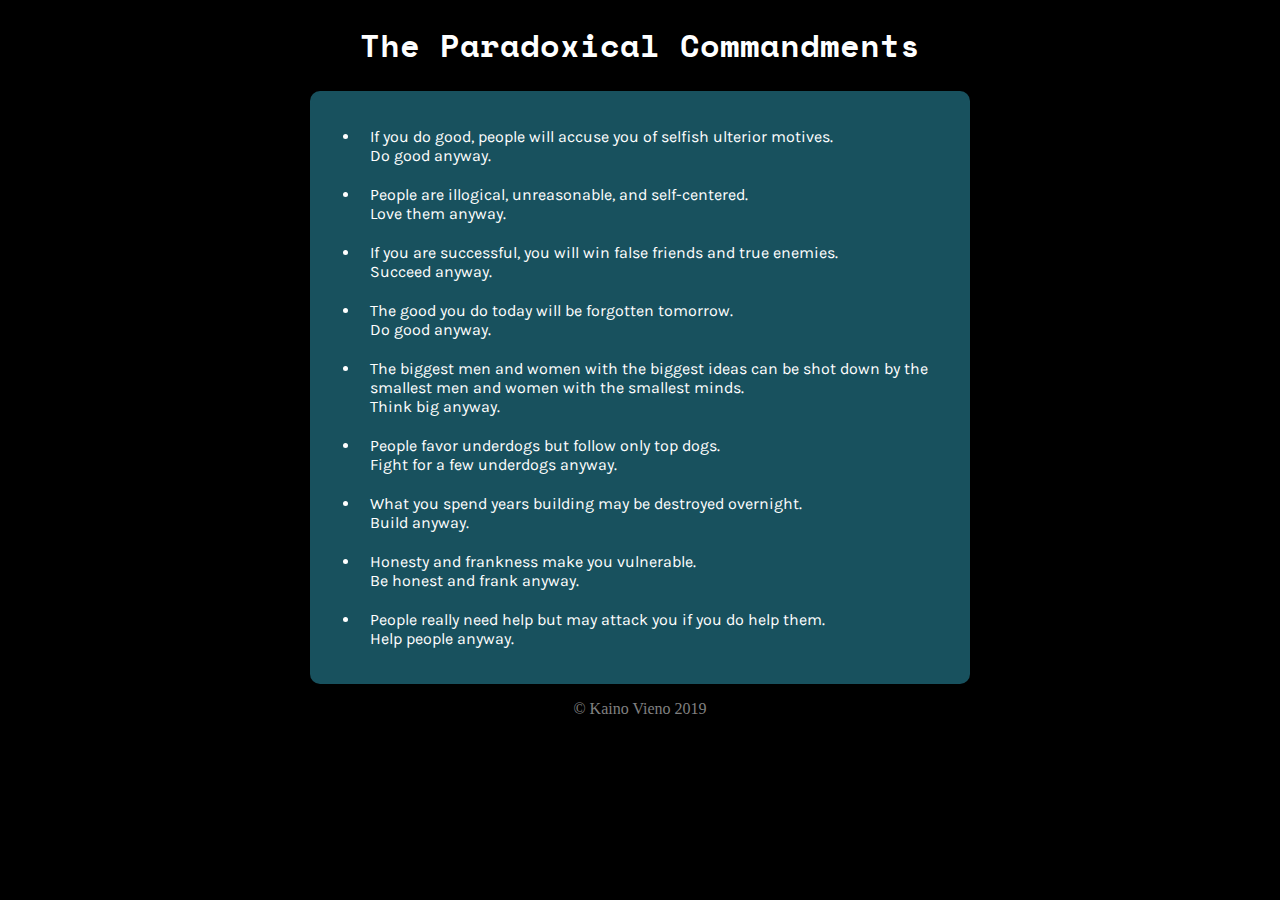
<file: 01_paradoxical_commandments/index.html>
<!DOCTYPE html>
<html lang="en">

<head>
    <meta charset="UTF-8">
    <meta name="viewport" content="width=device-width, initial-scale=1.0">
    <meta http-equiv="X-UA-Compatible" content="ie=edge">
    <title>Paradoxical Commandments</title>
    <link rel="stylesheet" href="styles.css">
    <link href="https://fonts.googleapis.com/css?family=Karla|Space+Mono" rel="stylesheet">
</head>

<body>
    <div class="main-container">
        <h1>The Paradoxical Commandments</h1>
        <div class="commandments">
            <ul>
                <li>
                    If you do good, people will accuse you of selfish ulterior motives.
                    <br>Do good anyway.
                </li>
                <li>
                    People are illogical, unreasonable, and self-centered.
                    <br>Love them anyway.
                </li>
                <li>
                    If you are successful, you will win false friends and true enemies.
                    <br>Succeed anyway.
                </li>
                <li>
                    The good you do today will be forgotten tomorrow.
                    <br>Do good anyway.
                </li>
                <li>
                    The biggest men and women with the biggest ideas can be shot down by the smallest men and women with
                    the smallest minds.
                    <br>Think big anyway.
                </li>
                <li>
                    People favor underdogs but follow only top dogs.
                    <br>Fight for a few underdogs anyway.
                </li>
                <li>
                    What you spend years building may be destroyed overnight.
                    <br>Build anyway.
                </li>
                <li>
                    Honesty and frankness make you vulnerable.
                    <br>Be honest and frank anyway.
                </li>
                <li>
                    People really need help but may attack you if you do help them.
                    <br>Help people anyway.
                </li>
            </ul>
        </div>
    </div>
    <footer>&copy; Kaino Vieno 2019</footer>
</body>

</html>
</file>
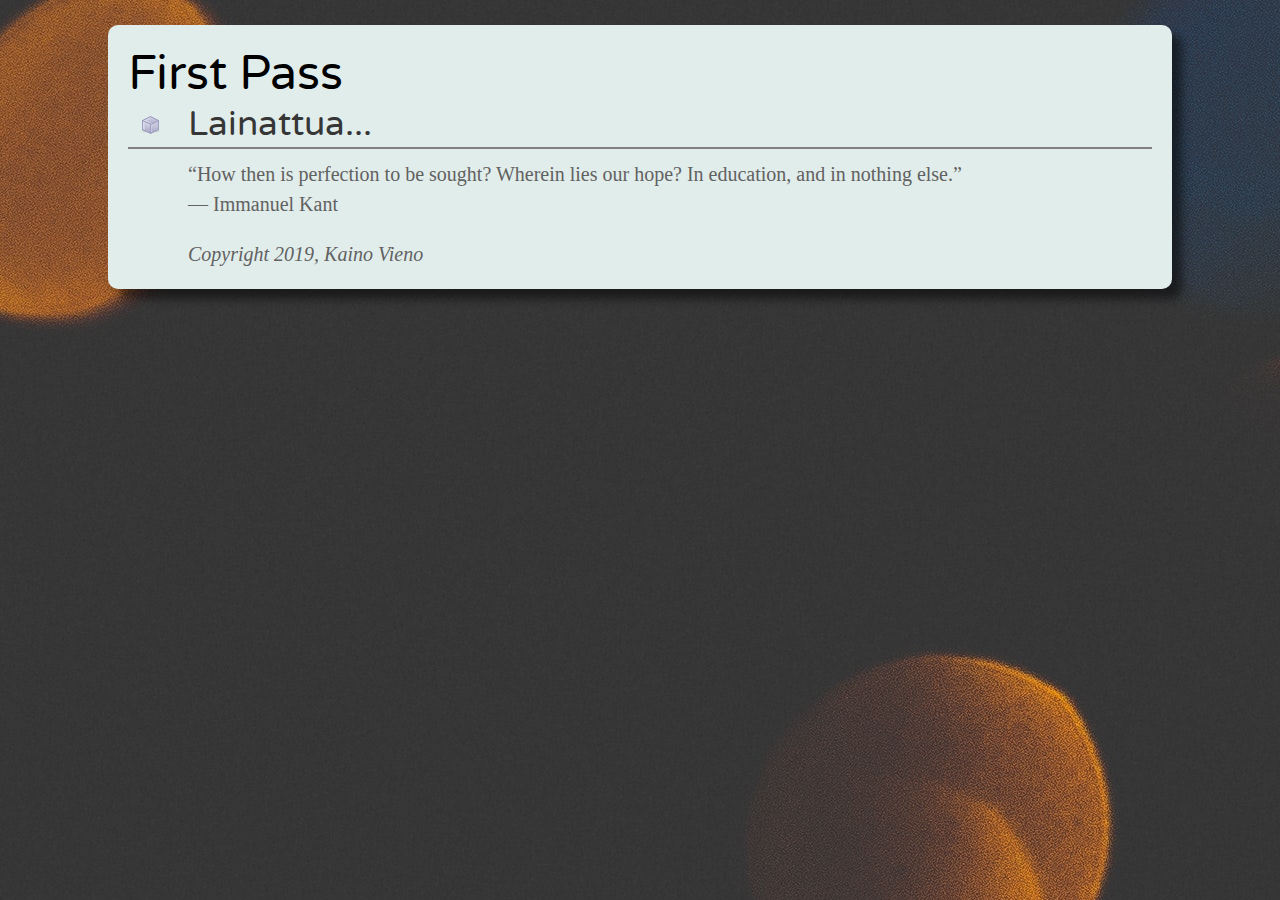
<file: 02_first_pass/index.html>
<!DOCTYPE html>
<html lang="en">
<head>
    <meta charset="UTF-8">
    <meta name="viewport" content="width=device-width, initial-scale=1.0">
    <meta http-equiv="X-UA-Compatible" content="ie=edge">
    <title>Document</title>
    <link rel="stylesheet" href="styles.css">
    <link rel="stylesheet" href="https://fonts.googleapis.com/css?family=Varela+Round">
</head>
<body>
    <h1>First Pass</h1>
    <h2>Lainattua...</h2>
    <blockquote>
        “How then is perfection to be sought? Wherein lies our hope? In education, and in nothing else.”
        <br>
        ― Immanuel Kant 
    </blockquote>
    <address>
        Copyright 2019, Kaino Vieno
    </address>
</body>
</html>
</file>
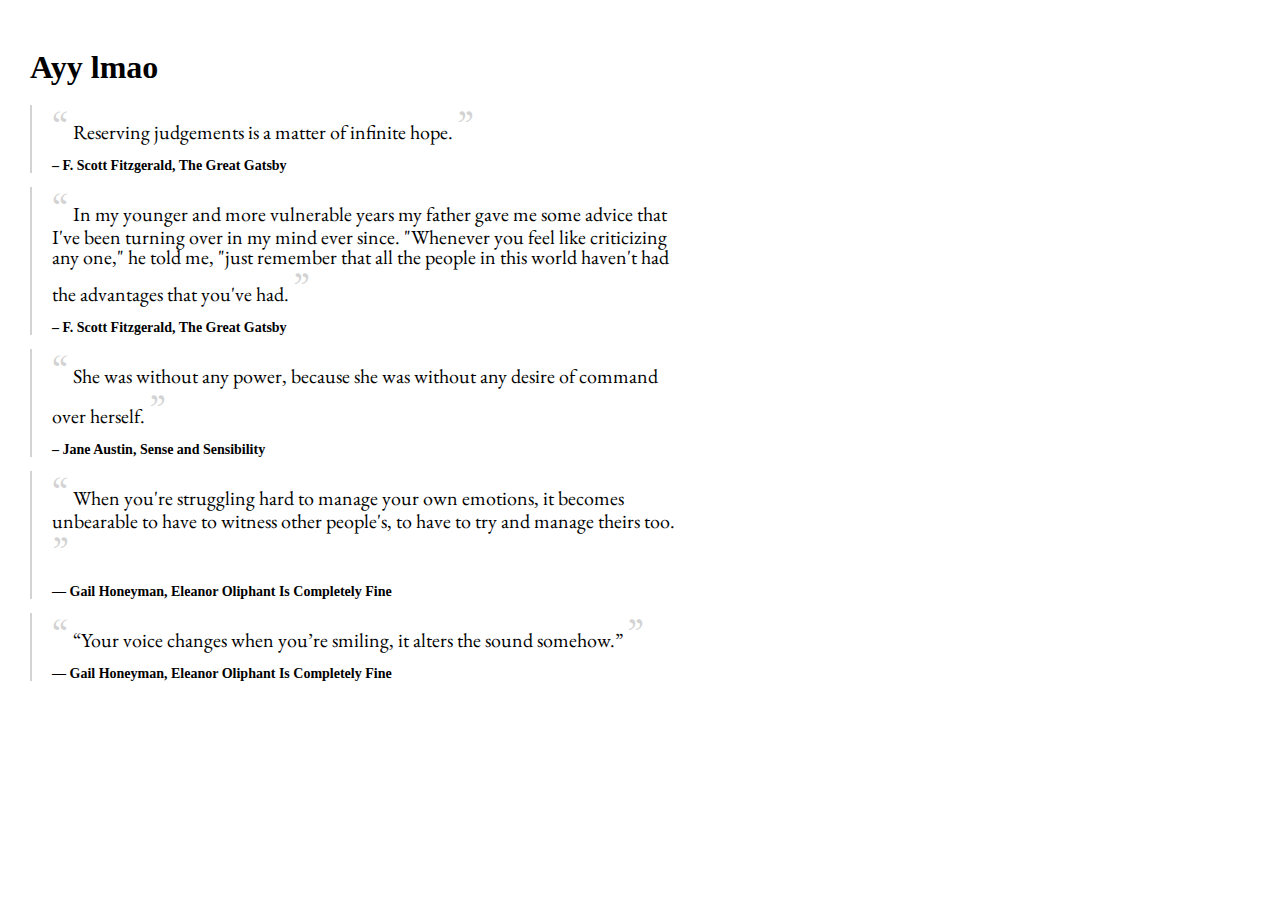
<file: 04_gatsby/index.html>
<!DOCTYPE html>
<html lang="en">

<head>
    <meta charset="UTF-8">
    <meta name="viewport" content="width=device-width, initial-scale=1.0">
    <meta http-equiv="X-UA-Compatible" content="ie=edge">
    <title>The Great Gatsby</title>
    <link rel="stylesheet" href="styles.css">
    <link href="https://fonts.googleapis.com/css?family=EB+Garamond" rel="stylesheet"> 
</head>

<body>
    <div>
        <h1>Ayy lmao</h1>
        <article>
            <div class="citation">
            <blockquote>
                Reserving judgements is a matter of infinite hope.
            </blockquote>
            <p class="author">– F. Scott Fitzgerald, The Great Gatsby</p>
        </article>

        <article class="citation">
            <blockquote>
                In my younger and more vulnerable years my father gave me some advice that I've been 
                turning over in my mind ever since. "Whenever you feel like criticizing any one," he told 
                me, "just remember that all the people in this world haven't had the advantages that you've had.
            </blockquote>
            <p class="author">– F. Scott Fitzgerald, The Great Gatsby</p>
        </article>

        <article class="citation">
            <blockquote>
                She was without any power, because she was without any desire of command over herself.
            </blockquote>
            <p class="author">– Jane Austin, Sense and Sensibility</p>
        </article>

        <article class="citation">
            <blockquote>
                    When you're struggling hard to manage your own emotions, it becomes unbearable to 
                    have to witness other people's, to have to try and manage theirs too.
            </blockquote>
            <p class="author">― Gail Honeyman, Eleanor Oliphant Is Completely Fine</p>
        </article>

        <article class="citation">
            <blockquote>
                    “Your voice changes when you’re smiling, it alters the sound somehow.”
            </blockquote>
            <p class="author">― Gail Honeyman, Eleanor Oliphant Is Completely Fine</p>
        </article>
    </div>

</body>

</html>
</file>
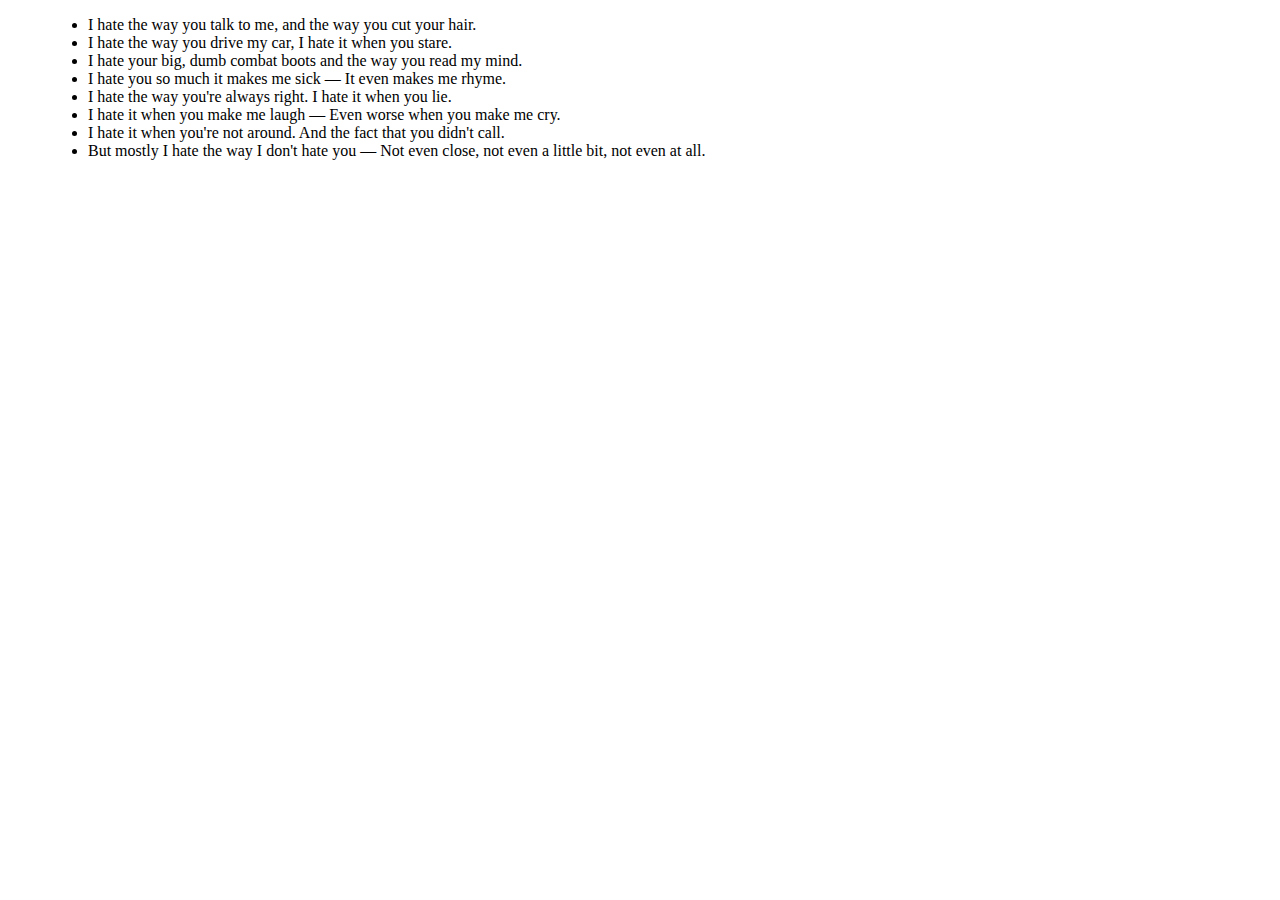
<file: 05_ten_things_I_hate_about_you/index.html>
<!DOCTYPE html>
<html lang="en">
<head>
    <meta charset="UTF-8">
    <meta name="viewport" content="width=device-width, initial-scale=1.0">
    <meta http-equiv="X-UA-Compatible" content="ie=edge">
    <title>Document</title>
</head>
<body>

    <blockquote>
        <ul>
            <li>I hate the way you talk to me, and the way you cut your hair. </li>
            <li>I hate the way you drive my car, I hate it when you stare.</li>
            <li>I hate your big, dumb combat boots and the way you read my mind. </li>
            <li>I hate you so much it makes me sick — It even makes me rhyme. </li>
            <li>I hate the way you're always right. I hate it when you lie. </li>
            <li>I hate it when you make me laugh — Even worse when you make me cry.</li>
            <li>I hate it when you're not around. And the fact that you didn't call.</li>
            <li>But mostly I hate the way I don't hate you — Not even close, not even a little bit, not even at all.</li>
        </ul>
    </blockquote>
    
</body>
</html>
</file>
<file: 01_paradoxical_commandments/styles.css>
body {
    background-color: black;
}

.main-container {
    color: white;
    font-family: 'Space Mono', monospace;
    max-width: 660px;
    margin: 1em auto;
}

.main-container > h1 {
    text-align: center;
}

.commandments {
    background-color: rgb(24, 81, 94);
    padding: 10px;
    border-radius: 10px;
    border: 1em;
}

li {
    font-family: 'Karla', sans-serif;
    padding: 10px;
}

footer {
    color: gray;
    text-align: center;
}
</file>
<file: 02_first_pass/styles.css>
html {
    padding-top: 25px;
    background-image: url(images/abstract-blur.jpg)
}

body {
    width: 80%;
    padding: 20px;
    margin: 0 auto;
    border-radius: 10px;
    box-shadow: 10px 10px 10px rgba(0, 0, 0, .5);
    background-color: #E1EDEB;
}

h1 {
    font-family: 'Varela Round', 'Arial Black', serif;
    font-weight: normal;
    font-size: 3em;
    margin: 0;
}

blockquote {
    font-family: 'Palatino Linotype', Baskerville, serif;
    font-size: 1.25em;
    color: #616161;
    line-height: 150%;
    margin-top: 10px;
    margin-left: 60px;
}

h2 {
    color: rgb(54, 54, 54);
    font-family: 'Varela Round', 'Arial Black', serif;
    font-weight: normal;
    font-size: 2.2em;
    border-bottom: 2px grey solid;
    background: url(images/head-icon.png) no-repeat 10px 10px;
    padding: 0 0 2px 60px;
    margin: 0;
}

address {
    font-family: "Palatino Linotype", Baskerville, serif;
    font-size: 1.25em;
    color: #616161;
    line-height: 150%;
    margin-top: 10px;
    margin-left: 60px;
}
</file>
<file: 04_gatsby/styles.css>
body {
    max-width: 680px;
    margin: 20px;
	padding: 10px 10px;
    border: 0;
    line-height: 1;
    font-size: 100%;
}

article {
    display: block;
}

.citation {
    border-left: solid lightgray;
    border-width: 2px;
    padding: 0 20px;
    font-size: 20px;
}

.citation blockquote {
    font-family: 'EB Garamond', serif;
}

.citation p {
    font-weight: bold;
    font-size: 14px;
}

blockquote {
    margin: 0;
}

blockquote::before {
    content: open-quote;
    color: lightgrey;
    font-size: 2em;
}

blockquote::after {
    content: close-quote;
    color: lightgray;
    font-size: 2em;
}
</file>
